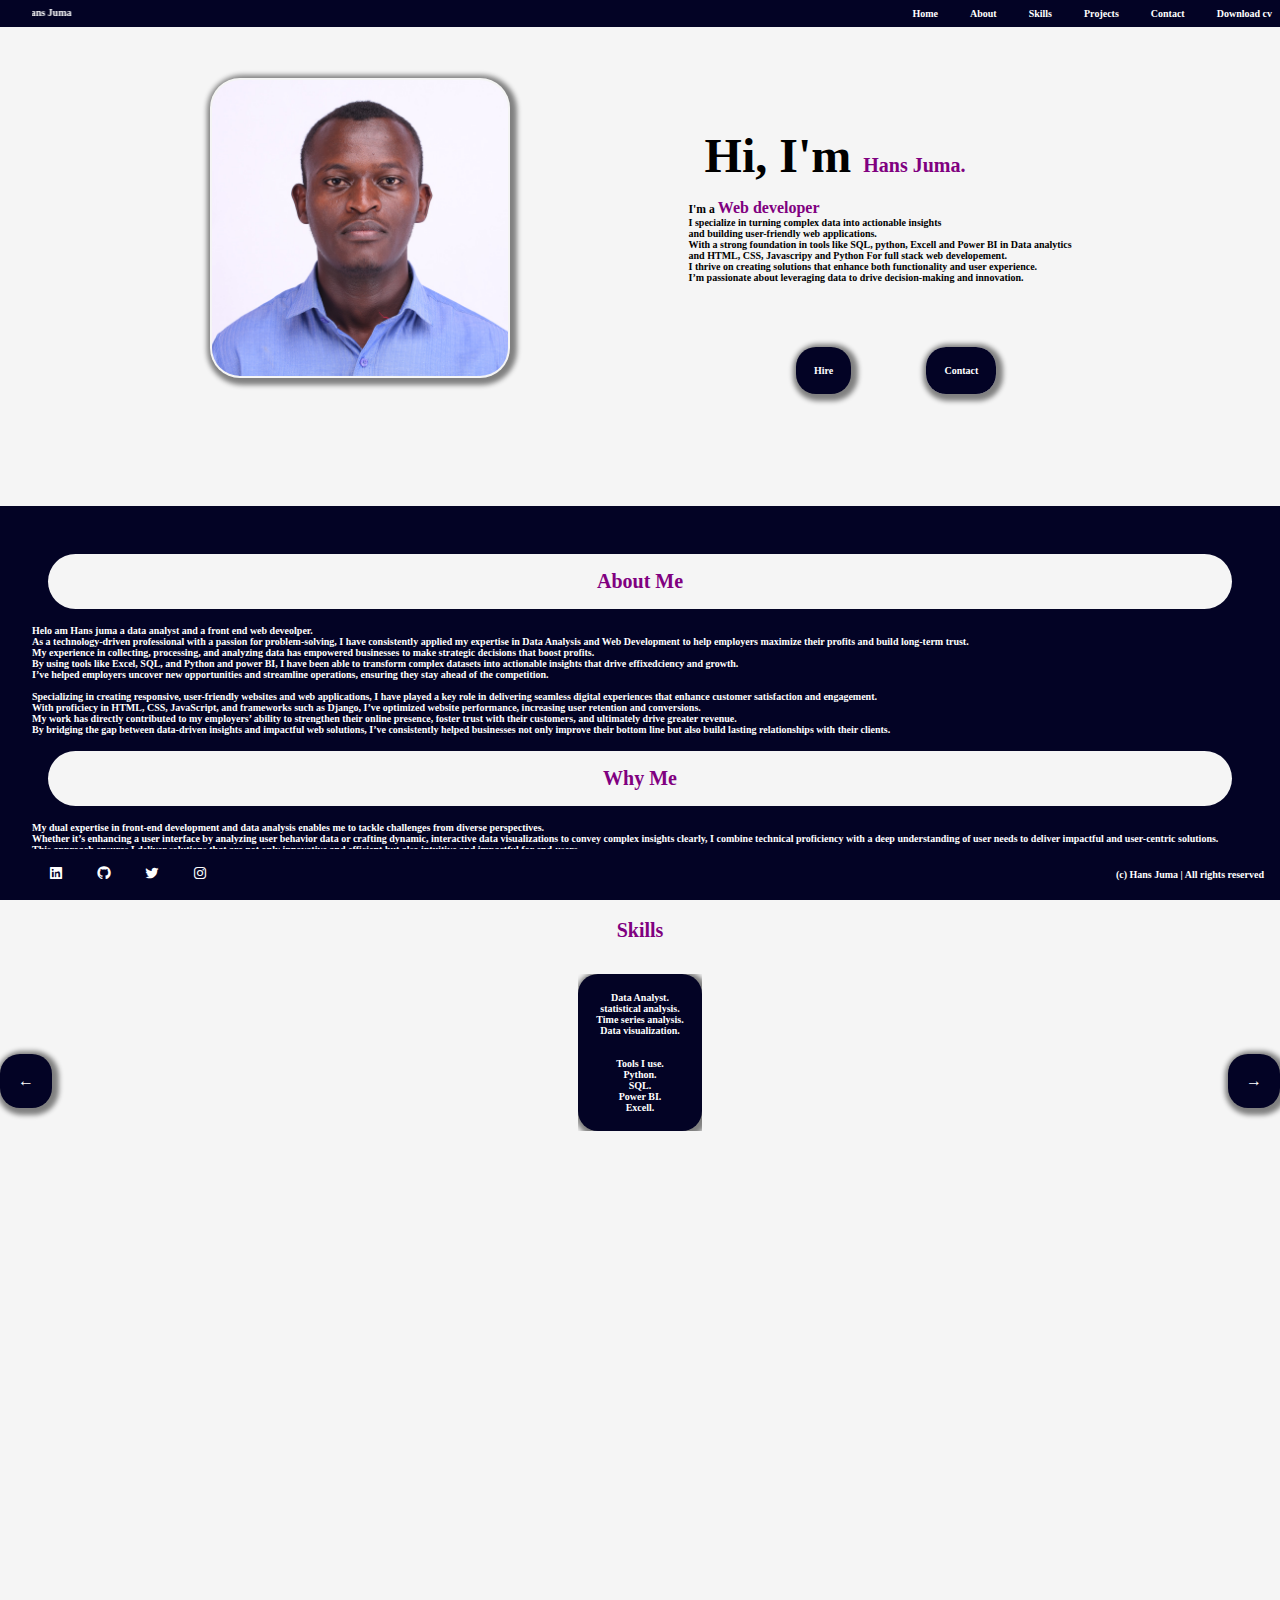
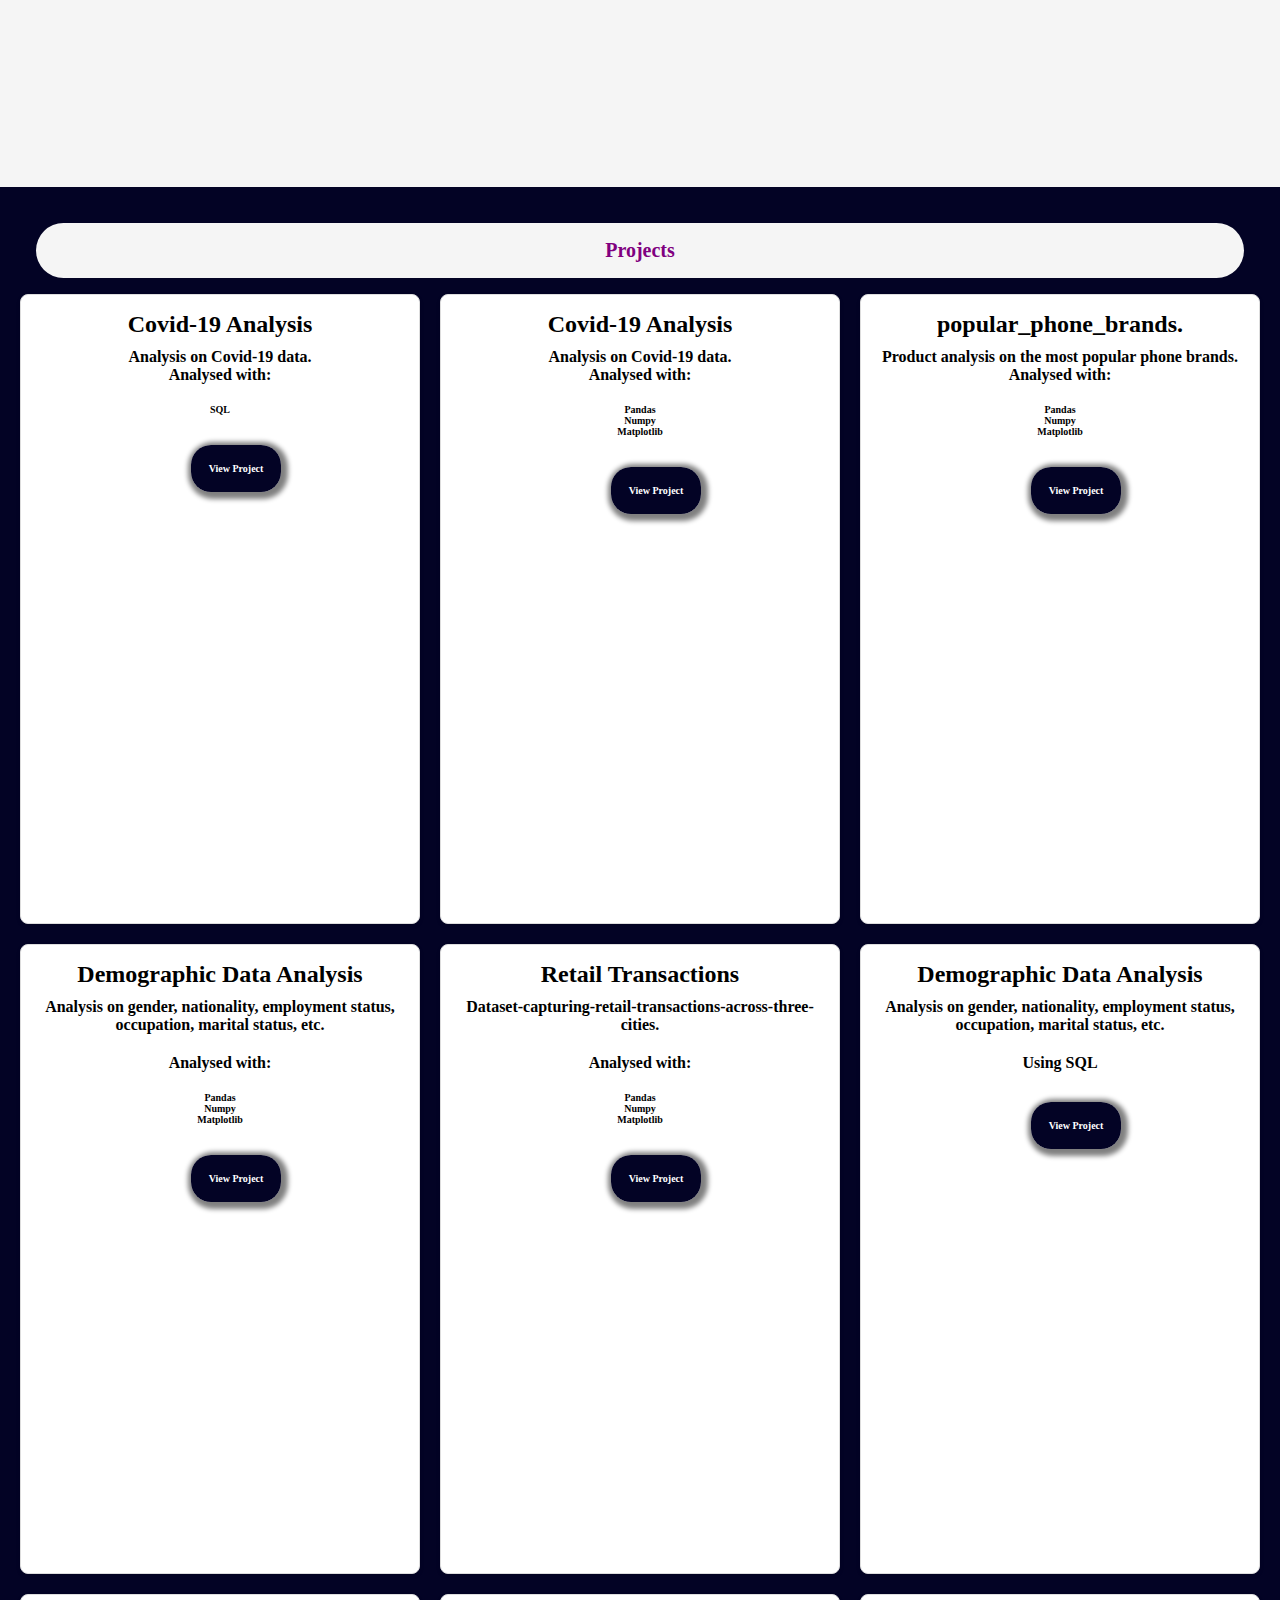
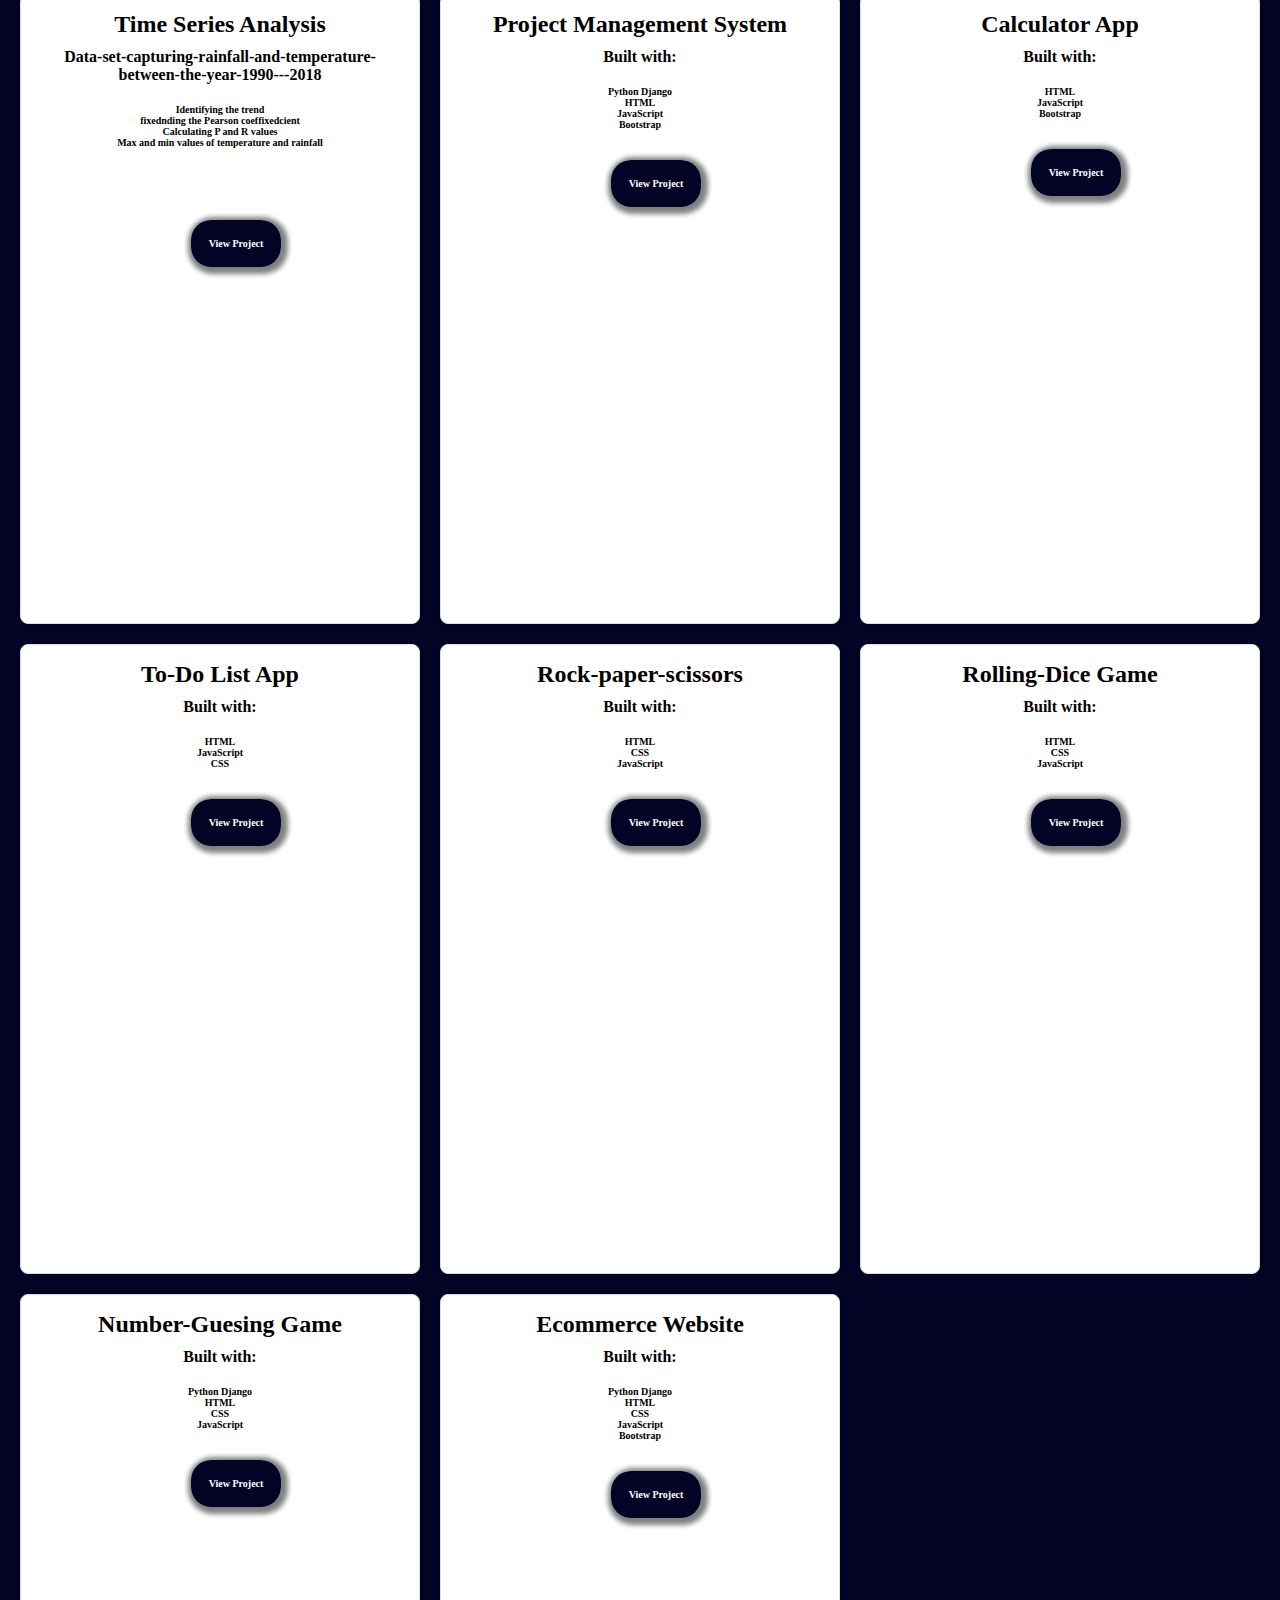
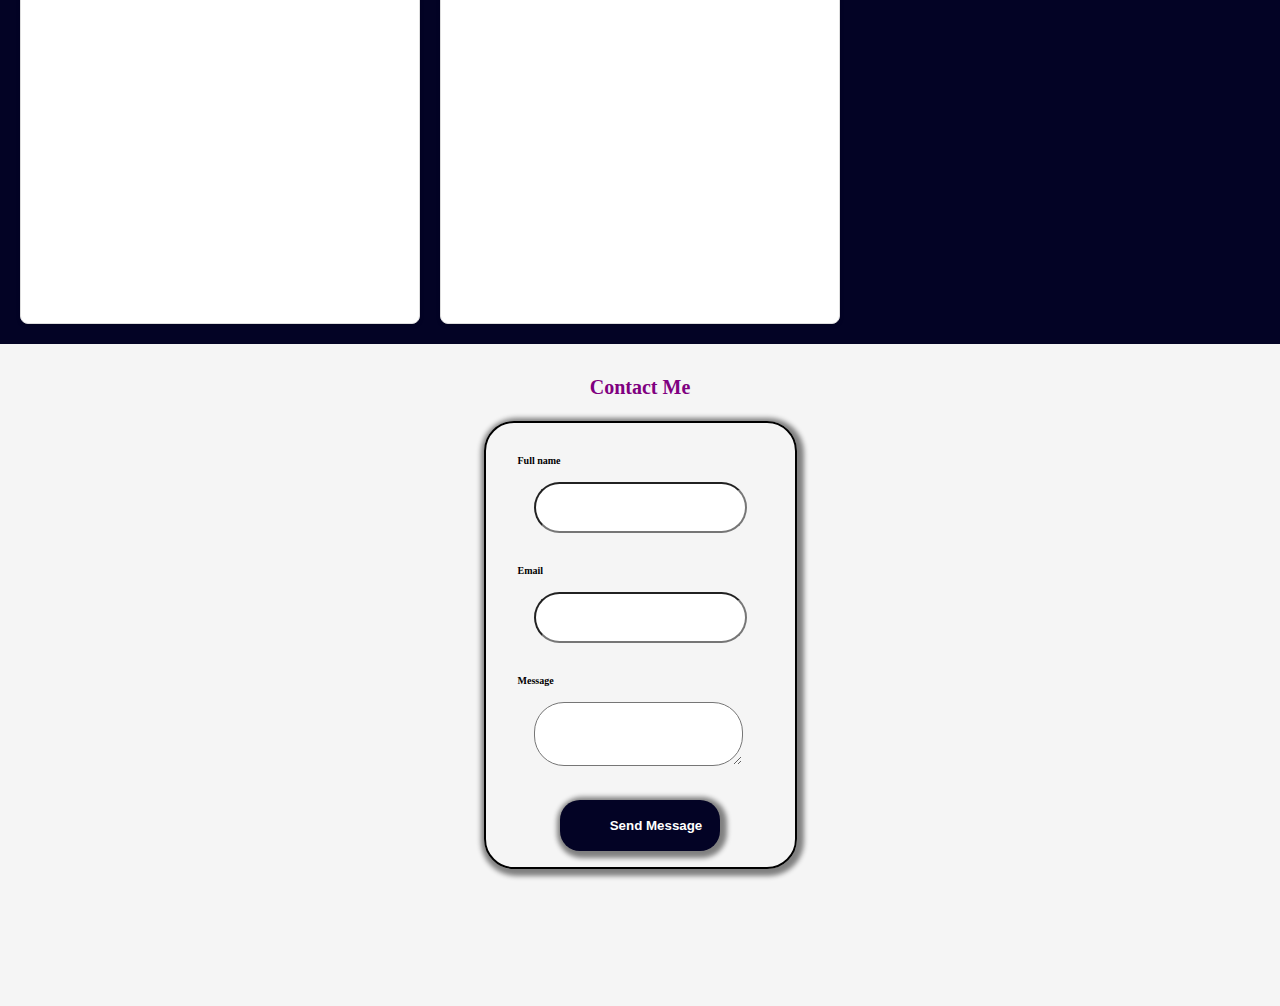
<file: index.html>
<!DOCTYPE html>
<html lang="en">
<head>
    <meta charset="UTF-8">
    <meta name="viewport" content="width=device-width, initial-scale=1.0">
    <meta name="description" content="Hans Juma - Data Analyst and Front-End Web Developer specializing in actionable insights and user-friendly applications.">
    <link rel="stylesheet" href="styles.css">
    <link href='https://unpkg.com/boxicons@2.1.4/css/boxicons.min.css' rel='stylesheet'>
    <link rel="icon" href="hans1.webp" type="image/x-icon">

    <title>Hans juma</title>
</head>
<body>
    <header class="header">
        <a href="#Home" class="logo"><marquee behavior="smooth" direction="">Hans Juma</marquee></a>
        <div class="menu_container">
            <div class="menu-button">
                <button class="menu-icon" id="show"><i class='bx bx-menu'></i></button>
            </div>
            <nav class="navigation">
                <a href="#home" rel="noopener noreferrer" class="active">Home</a>
                <a href="#about" rel="noopener noreferrer" class="active">About</a>
                <a href="#skills" rel="noopener noreferrer">Skills</a>
                <a href="#projects" rel="noopener noreferrer">Projects</a>
                <a href="#contact" rel="noopener noreferrer">Contact</a>
                <a href="CV.pdf" download="Cv.pdf">Download cv</a>
            </nav>
        </div>
    </header>
    <section class="home" id="Home">
        <div class="main-container">
            <div class="home-content">
                <div class="home-img">
                    <img src="dvt86.jpg" alt="Portrait of Hans Juma">
                </div>
                <div class="main-paragraph">
                    <div class="paragraph">
                        <h1>Hi, I'm <span>Hans Juma.</span></h1>
                        <h3 class="text-animation">I'm a <span></span></h3>
                        <p class="p">
                            I specialize in turning complex data into actionable insights <br>
                            and building user-friendly web applications. <br>
                            With a strong foundation in tools like SQL, python, Excell and Power BI in Data analytics <br>
                            and HTML, CSS, Javascripy and Python For full stack web developement. <br>
                            I thrive on creating solutions that enhance both functionality and user experience. <br>
                            I’m passionate about leveraging data to drive decision-making and innovation. <br>
                        </p>
                    </div>
                    <div class="main-btn-group">
                        <div class="inner-bnt-groups">
                            <div class="btn-group">
                                <a href="#" class="btn">Hire</a>
                            </div>
                            <div>
                                <a href="#" class="btn one">Contact</a>
                            </div>
                        </div>
                    </div>
                </div>
            </div>

        </div>
    </section>
    <section class="about" id="about">
        <div class="main-container">
            <div class="about-me">
                <div class="me">
                    <h2 class="heading"><p class="headings"><span>About Me</span></p></h2>
                </div>
                <p class="p">
                    Helo am Hans juma a data analyst and a front end web deveolper.
                    <br>
                    As a technology-driven professional with a passion for problem-solving, 
                    I have consistently applied my expertise in Data Analysis and Web Development to help employers maximize their profits and build long-term trust. <br>
                    My experience in collecting, processing, and analyzing data has empowered businesses to make strategic decisions that boost profits. <br>
                    By using tools like Excel, SQL, and Python and power BI, I have been able to transform complex datasets into actionable insights that drive effixedciency and growth. <br>
                    I’ve helped employers uncover new opportunities and streamline operations, ensuring they stay ahead of the competition. <br>
                    <br>
                    Specializing in creating responsive, user-friendly websites and web applications, I have played a key role in delivering seamless digital experiences that enhance customer satisfaction and engagement. <br>

                    With proficiecy in HTML, CSS, JavaScript, and frameworks such as Django, I’ve optimized website performance, increasing user retention and conversions. <br>
                    My work has directly contributed to my employers’ ability to strengthen their online presence, foster trust with their customers, and ultimately drive greater revenue. <br>
                    By bridging the gap between data-driven insights and impactful web solutions, I’ve consistently helped businesses not only improve their bottom line but also build lasting relationships with their clients. <br>
                </p>
            </div>
            <div class="why-me">
                <div class="me">
                    <h2 class="headings"><span>Why Me</span></h2>
                </div>
                <p>
                    My dual expertise in front-end development and data analysis enables me to tackle challenges from diverse perspectives. <br>
                    Whether it’s enhancing a user interface by analyzing user behavior data or crafting dynamic, interactive data visualizations to convey complex insights clearly, 
                    I combine technical proficiency with a deep understanding of user needs to deliver impactful and user-centric solutions. <br>
                    This approach ensures I deliver solutions that are not only innovative and efficient but also intuitive and impactful for end-users. <br>
                </p>
            </div>
        </div>
    </section>
    <section class="skills" id="skills">
        <div class="skills-container">
            <div class="headings">
                <h2 class="headings"><p class="headings" style="margin: 2rem;"><span>Skills</span></p></h2>
            </div>
            <div class="skills-inner-container">
                <div class="butttons">
                    <button class="btn event prev" onclick="prevSlides()">←</button>
                    <button class="btn event next" onclick="nextSlides()">→</button>
                </div>
                <div class="slider">
                    <div class="slides">
                        <div class="btn show">
                            <h4>Data Analyst.</h4>
                            <p>
                                <ul>
                                    <li>statistical analysis.</li>
                                    <li>Time series analysis.</li>
                                    <li>Data visualization.</li>
                                    <br>
                                </ul>
                            </p>
                            <br>
                            <p>
                                <p>Tools I use.</p>
                                <ul>
                                    <li>Python.</li>
                                    <li>SQL.</li>
                                    <li>Power BI.</li>
                                    <li>Excell.</li>
                                </ul>
                                </p>
                            </p>
                        </div>
                        <div class="btn show">
                            <h4>Full Stack Web Developer.</h4>
                            <p>As a web developer, <br> I design and develop responsive websites that not only meet <br> client specifixedcations but also enhance user interaction.</p>
                            <br>
                            <p>
                                <p>Tools.</p>
                                <ul>
                                    <li>HTML.</li>
                                    <li>CSS.</li>
                                    <li>JAVA SCRIPT.</li>
                                    <li>PYTHON.</li>
                                    <li>DJANGO.</li>
                                    <li>SQL/NO SQL.</li>
                                </ul>
                            </p>
                        </div>
                        <div class="btn show">
                            <h4>Social Media Marketing.</h4>
                            <p>
                                <ul>
                                    <li>Search Engine Optimization.</li>
                                    <li>Understanding Scocial media algorithms.</li>
                                    <li>Tools for social media marketing.</li>
                                    <li>Marketing on facebook and instagram promotion tools and growing an audience.</li>
                                    <li>Content Marketing Basics.</li>
                                    <li>Making the most of youtube's platform and algorithm.</li>
                                </ul>
                            </p>
                        </div>
    
                    </div>
                </div>
            </div>
        </div>
    </section>
    <section class="project-main" id="projects">
        <div class="me">
            <h2 class="heading"><p class="headings"><span>Projects</span></p></h2>
        </div>
        <div class="grid-container">
            <div class="project-card">
                <h2>Covid-19 Analysis</h2>
                <p>Analysis on Covid-19 data. <br>
                    Analysed with:
                    <ul>
                        <li>SQL</li>
                    </ul>
                </p>
                <div class="fixed">
                    <a class="btn" href="https://github.com/jumahans/covid-analysis-with-sql">View Project</a>
                </div>
            </div>
            <div class="project-card">
                <h2>Covid-19 Analysis</h2>
                <p>Analysis on Covid-19 data. <br>
                    Analysed with:
                    <ul>
                        <li>Pandas</li>
                        <li>Numpy</li>
                        <li>Matplotlib</li>
                    </ul>
                </p>
                <div class="fixed">
                    <a class="btn" href="https://github.com/jumahans/covid-analysis-with-python">View Project</a>
                </div>
            </div>
            <div class="project-card">
                <h2>popular_phone_brands.</h2>
                <p>Product analysis on the most popular phone brands. <br>
                    Analysed with:
                    <ul>
                        <li>Pandas</li>
                        <li>Numpy</li>
                        <li>Matplotlib</li>
                    </ul>
                </p>
                <div class="fixed">
                    <a class="btn" href="https://github.com/jumahans/popular_phone_brands.">View Project</a>
                </div>
            </div>
            <div class="project-card">
                <h2>Demographic Data Analysis</h2>
                <p>Analysis on gender, nationality, employment status, occupation, marital status, etc.</p>
                <p>Analysed with:
                    <ul>
                        <li>Pandas</li>
                        <li>Numpy</li>
                        <li>Matplotlib</li>
                    </ul>
                </p>
                <div class="fixed">
                    <a class="btn" href="https://github.com/jumahans/Adult-demographics">View Project</a>
                </div>
            </div>
            <div class="project-card">
                <h2>Retail Transactions</h2>
                <p>Dataset-capturing-retail-transactions-across-three-cities.</p>
                <p>Analysed with:
                    <ul>
                        <li>Pandas</li>
                        <li>Numpy</li>
                        <li>Matplotlib</li>
                    </ul>
                </p>
                <div class="fixed">
                    <a class="btn" href="https://github.com/jumahans/Dataset-capturing-retail-transactions-across-three-cities./blob/main/Retail_transaction_Data.ipynb">View Project</a>
                </div>
            </div>
            <div class="project-card">
                <h2>Demographic Data Analysis</h2>
                <p>Analysis on gender, nationality, employment status, occupation, marital status, etc.</p>
                <p>Using SQL</p>
                <div class="fixed">
                    <a class="btn" href="https://github.com/jumahans/Demographic-Data-/blob/main/Adult.data.sql">View Project</a>
                </div>
            </div>
            <div class="project-card">
                <h2>Time Series Analysis</h2>
                <p>
                    Data-set-capturing-rainfall-and-temperature-between-the-year-1990---2018
                    <ul>
                        <li>Identifying the trend</li>
                        <li>fixednding the Pearson coeffixedcient</li>
                        <li>Calculating P and R values</li>
                        <li>Max and min values of temperature and rainfall</li>
                    </ul>
                </p>

                <br><br>
                <div class="fixed">
                    <a class="btn" href="https://github.com/jumahans/Data-set-capturing-rainfall-and-temperature-between-the-year-1990---2018/blob/main/rainfall_temp.ipynb">View Project</a> <br><br><br>
                </div>
            </div>
            <div class="project-card">
                <h2>Project Management System</h2>
                <p>
                    Built with:
                    <ul>
                        <li>Python Django</li>
                        <li>HTML</li>
                        <li>JavaScript</li>
                        <li>Bootstrap</li>
                    </ul>
                </p>
                <div class="fixed">
                    <a class="btn" href="https://github.com/jumahans/Product-management-system">View Project</a>
                </div>
            </div>
            <div class="project-card">
                <h2>Calculator App</h2>
                <p>
                    Built with:
                    <ul>
                        <li>HTML</li>
                        <li>JavaScript</li>
                        <li>Bootstrap</li>
                    </ul>
                </p>
                <div class="fixed">
                    <a class="btn" href="https://github.com/jumahans/Calculator_app">View Project</a>
                </div>
            </div>
            <div class="project-card">
                <h2>To-Do List App</h2>
                <p>
                    Built with:
                    <ul>
                        <li>HTML</li>
                        <li>JavaScript</li>
                        <li>CSS</li>
                    </ul>
                </p>
                <div class="fixed">
                    <a class="btn" href="#">View Project</a>
                </div>
            </div>
            <div class="project-card">
                <h2>Rock-paper-scissors</h2>
                <p>
                    Built with:
                    <ul>
                        <li>HTML</li>
                        <li>CSS</li>
                        <li>JavaScript</li>
                    </ul>
                </p>
                <div class="fixed">
                    <a class="btn" href="https://github.com/jumahans/Rock-paper-scissors">View Project</a>
                </div>
            </div>
            <div class="project-card">
                <h2>Rolling-Dice Game</h2>
                <p>
                    Built with:
                    <ul>
                        <li>HTML</li>
                        <li>CSS</li>
                        <li>JavaScript</li>
                    </ul>
                </p>
                <div class="fixed">
                    <a class="btn" href="https://github.com/jumahans/Rolling-Dice">View Project</a>
                </div>
            </div>
            <div class="project-card">
                <h2>Number-Guesing Game</h2>
                <p>
                    Built with:
                    <ul>
                        <li>Python Django</li>
                        <li>HTML</li>
                        <li>CSS</li>
                        <li>JavaScript</li>
                    </ul>
                </p>
                <div class="fixed">
                    <a class="btn" href="https://github.com/jumahans/Number-guessing-game">View Project</a>
                </div>
            </div>
            <div class="project-card">
                <h2>Ecommerce Website</h2>
                <p>
                    Built with:
                    <ul>
                        <li>Python Django</li>
                        <li>HTML</li>
                        <li>CSS</li>
                        <li>JavaScript</li>
                        <li>Bootstrap</li>
                    </ul>
                </p>
                <div class="fixed">
                    <a class="btn" href="#">View Project</a>
                </div>
            </div>
        </div>
    </section>
    
    <section class="contact" id="contact">
        <div class="main-contact-container">
            <h2 class="heading"><p class="headings"><span>Contact Me</span></p></h2><br><br>
            <form method="POST">
                <div class="input-group">
                    <div class="input-box">
                        <label for="fullname">Full name</label>
                        <br>
                        <input type="text" name="fullname" class="input" id="fullname" autocomplete="name" required>
                    </div>
                    <div class="input-box">
                        <label for="email">Email</label>
                        <br>
                        <input type="email" name="email" class="input" id="email" autocomplete="email" required>
                    </div>
                    <div class="input-box">
                        <label for="message">Message</label>
                        <br>
                        <textarea name="message"  class="input" id="message" autocomplete="off"></textarea>
                    </div>
                </div>
                <div class="input-group-2">
                    <button type="submit" class="btn c-btn"><a href="success.html">Send Message</a></button>
                </div>
            </form>
        </div>
    </section> 
    <footer class="footer">
        <div class="social social-icons">
            <a href="https://www.linkedin.com/in/hans-juma-494622303/" aria-label="LinkedIn"><i class='bx bxl-linkedin-square'></i></a>
            <a href="https://github.com/jumahans" aria-label="GitHub"><i class='bx bxl-github'></i></a>
            <a href="https://x.com/hansjuma6" aria-label="Twitter"><i class='bx bxl-twitter'></i></a>
            <a href="#" aria-label="Instagram"><i class='bx bxl-instagram'></i></a>
        </div>
        <p class="copyright">(c) Hans Juma | All rights reserved</p>
    </footer>

    <script src="script.js"></script>
</body>
</html>
</file>
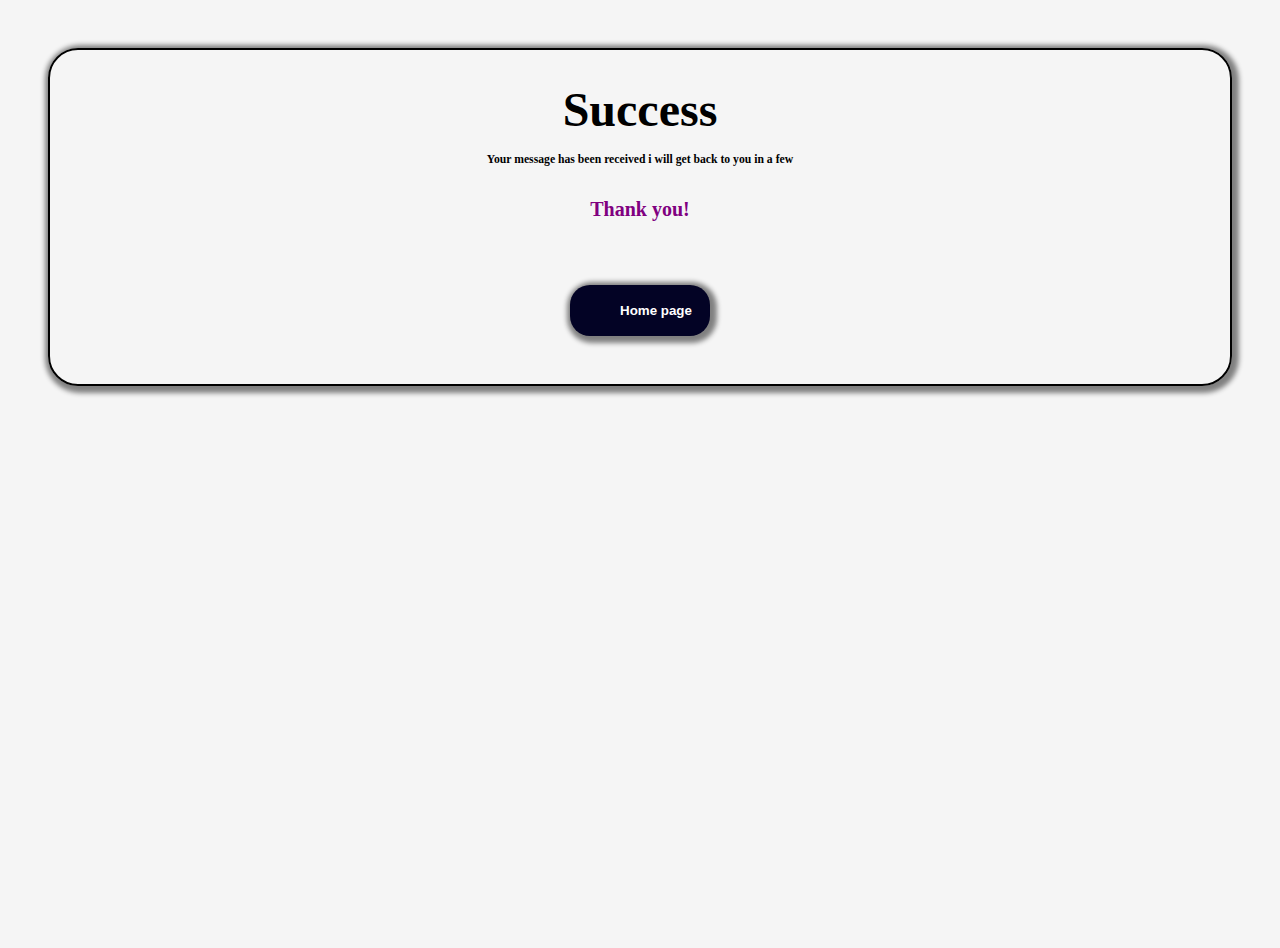
<file: success.html>
<!DOCTYPE html>
<html lang="en">
<head>
    <meta charset="UTF-8">
    <meta name="viewport" content="width=device-width, initial-scale=1.0">
    <link rel="stylesheet" href="styles.css">
    <link href='https://unpkg.com/boxicons@2.1.4/css/boxicons.min.css' rel='stylesheet'>
    <link rel="icon" href="{% static 'portfolio/images/hans1.webp' %}" type="image/x-icon">
    <title>Document</title>
</head>
<body>
    <form  method="get" style="margin: 3rem;">
        <h1>Success</h1>
        <h3>Your message has been received i will get back to you in a few</h3>
        <span style="margin: 2rem;"><p>Thank you!</p></span>
        <button type="submit" class="btn" style="margin: 2rem;"><a href="index.html">Home page</a></button>
    </form>
</body>
</html>
</file>
<file: styles.css>
* {
    margin: 0;
    padding: 0;
    box-sizing: border-box;
}

:root {
    --background-color: whitesmoke;
    --object-color: purple;
    --container-color: rgb(3, 3, 37);
}

html {
    scroll-behavior: smooth;
}

body {
    overflow-y: auto; 
    overflow-x: hidden;
    background-color: var(--background-color);
    font-size: 10px;
    display: block;
    font-weight: bolder;
    min-height: 100vh; 
}

header, footer {
    position: fixed;
    background-color: var(--container-color);
    width: 100%;
    backdrop-filter: blur(10px);
    display: flex;
    justify-content: space-between;
    align-items: center;
    z-index: 5;
}

header {
    top: 0;
}

footer {
    bottom: 0;
    text-align: center;
    padding: 1rem;
}

footer p{
    color: white;
}

.navigation {
    padding: 0.5rem;
    font-size: 10px;
    display: flex;
    justify-content: center;
    align-items: center;
}

a {
    text-decoration: none;
    color: white;
    font-weight: bolder;
    margin-left: 2rem;
}

 header a:hover, footer a:hover, header a:focus, footer a:focus{
    border-bottom: 3px solid white;
}

.menu-button{
    display: none;
}

.home {
    margin-top: 5rem;
    margin-bottom: 3rem; 
    display: flex;
    flex-direction: column;
    width: 100vw;
}

.main-container {
    width: 100vw;
    padding: 2rem;
}



.home-content {
    display: flex;
    justify-content: space-evenly;
    align-items: center;
    flex-direction: row;
}

img {
    max-width: 300px;
    height: auto;
    border: 2px solid transparent;
    border-radius: 30px;
    box-shadow: 2px 2px 5px 5px gray;
}

.home-img {
    border: 2px solid transparent;
    border-radius: 30px;
    margin-top: -5rem;
}

h1 {
    font-size: 3rem;
    overflow-wrap: break-word;
    word-wrap: break-word;
    margin: 1rem;
}




.about {
    background-color: var(--container-color);
    color: white;
}

.main-btn-group{
    padding: 2rem;

}

.inner-bnt-groups{
    display: flex;
    justify-content: space-evenly;
    align-items: center;
    margin-top: 2rem;
}

.btn-group{
    display: flex;
}


.btn{
    background-color: var(--container-color);
    padding: 1rem;
    border: 2px solid transparent;
    border-radius: 20px;
    box-shadow: 2px 2px 5px 5px gray;
    color: white;
}

.btn:hover, .btn:focus{
    background-color: white;
    color: var(--container-color);
    transition: 0.5s ease-in-out;

}

.me{
    background-color: var(--background-color);
    display: flex;
    flex-shrink: 1;
    justify-content: center;
    align-items: center;
    padding: 1rem;
    color: var(--object-color);
    margin: 1rem;
    border-radius: 30px;
}



.social{
    display: flex;
    flex-direction: row;
    justify-content: center;
    align-items: center;
}

.social a{
    color: white;
    font-size: 1rem;
}

.contact{
    width: 100vw;
    padding: 2rem;
    min-height: 70vh;
    margin-bottom: 2rem;
    background-color: whitesmoke;

}

.c-btn{
    display: flex;
    justify-content: center;
    align-items: center;
}
.contact label{
    color: black;
}
label{
    color: white;
}

.main-contact-container{
    width: 100%;
    height: 100%;
    display: flex;
    justify-content: center;
    align-items: center;
    flex-direction: column;
}

.input-box{
    margin: 1rem;
}

.input{
    padding: 1rem;
    border-radius: 30px;
    margin: 1rem;
}

form{
    border: 2px solid black;
    padding: 1rem;
    border-radius: 30px;
    box-shadow: 2px 2px 5px 5px gray;
    display: flex;
    justify-content: center;
    align-items: center;
    flex-direction: column;
}

span{
    font-size: 20px;
    color: purple;
}

.skills{
    width: 100vw;
    height: 100vh;
    display: block;
    text-align: center;
}

.skills-container{

    display: flex;
    justify-content: center;
    align-items: center;
    flex-direction: column;
}



.slider{
    position: relative;
    margin: auto;
    overflow: hidden;
}

.slider .show{
    display: none;
    width: 100%;

}

.slides{
    display: flex;
}




li{
    list-style-type: none;
}


.show.displayslides{
    display: block;
}

.buttons{

    display: flex;
    justify-content: space-between;
    align-items: center;
    width: 100%; 
    max-width: 800px; 
    height: 100vh;



}


.prev, .next {
    position: absolute;
    display: block;
    font-size: 1rem;
    font-weight: bolder;
    text-align: center;
    margin-top: 5rem;
}


.prev{
    left: 0;
}
.next{
    right: 0;
}


.project-main{
    padding: 20px;
    background-color: var(--container-color);
    
}

.grid-container{
    display: grid;
    grid-template-columns: repeat(3, 1fr);
    gap: 20px;
}
.project-card{
    background-color: #fff;
    border: 1px solid #ddd;
    border-radius: 8px;
    padding: 16px;
    box-shadow: 0 2px 4px rgba(0, 0, 0, 0.1);
    text-align: center;
    min-height: 70vh;
}

.project-card h2{
    font-size: 1.5rem;
    margin-bottom: 10px;

}

.project-card p{
    font-size: 1rem;
    margin-bottom: 20px;
}

.fixed{
    margin-top: 3rem ;
    text-align: center;
}

.text-animation span{
    font-size: 1rem;
}


.text-animation span::before{
    content: "Web developer";
    color: var(--main-color);
    animation: words 5s infinite;
}

.text-animation span::after{
    content: "";
    background-color: var(--background-color);
    width: calc(100% + 8px);
    height: 100px;
    border-left: 3px solid var(--background-color);

    animation: cursor 0.6s infinite, typing 5s steps(14) infinite;
}

@keyframes cursor{
    to{
        border-left: 2px solid var(--main-color);
    }
}

@keyframes words {
    0%,
    10%,
    20%,
    30%,
    40%{
        content: " Full stack Web developer";
    }
    41%,
    50%,
    60%{
        content: "Social media marketer";
    }
    70%,
    80%{
        content: "Data analyst";
    }
    81%,
    90%,
    100%{
        content: "Visualisation expert";}

}

@keyframes typing {
    10%,
    15%,
    30%,
    35%,
    50%,
    55%,
    70%,
    75%,
    90%,
    95%{
        width: 0;
    }
    5%,
    20%,
    25%,
    40%,
    45%,
    60%,
    65%,
    80%,
    85%{
        width: calc(100% + 8px);
    }
}


::-webkit-scrollbar{
    width: 5px;
}

::-webkit-scrollbar-thumb{
    background-color: var(--main-color);
}

::-webkit-scrollbar-track{
    background-color: var(--second-bg-color);
    width: 50px;
}

@media (max-width: 1024px){
    .home-content {
        flex-direction: column;
        align-items: center;
        justify-content: space-between;
        margin-top: 2rem;
    }
    

    .project-card {
        min-height: 60vh;
    }

    .buttons {
        position: fixed;
        bottom: auto;
    }
    .grid-container {
        grid-template-columns: repeat(2, 1fr);
    }
    .contact{
        margin-bottom: 2rem;
    }
    .navigation {
        display: flex;
        flex-direction: column;
        justify-content: space-between;
        align-items: flex-start;
        background-color: transparent;
        width: 115px;
    }

    .menu-button {
        display: block;
        padding: 0.5rem;
        text-align: left;
    }
    .menu-icon {
        font-size: 1.5rem;
        font-weight: bolder;
        border: none;
        background-color: var(--background-color);
        min-width: 20px;
        min-height: 20px;

    }
    .navigation a {
        margin: 1rem;
        color: black;
    }


}
@media (max-width: 768px){
    .grid-container {
        grid-template-columns: repeat(1, 1fr);
    }
    .home-content {
        flex-direction: column;
        align-items: center;
    }

}
@media (max-width: 640px){
    .project-card {
        min-height: 50vh;
    }

}
@media (max-width: 475px){

}
</file>
